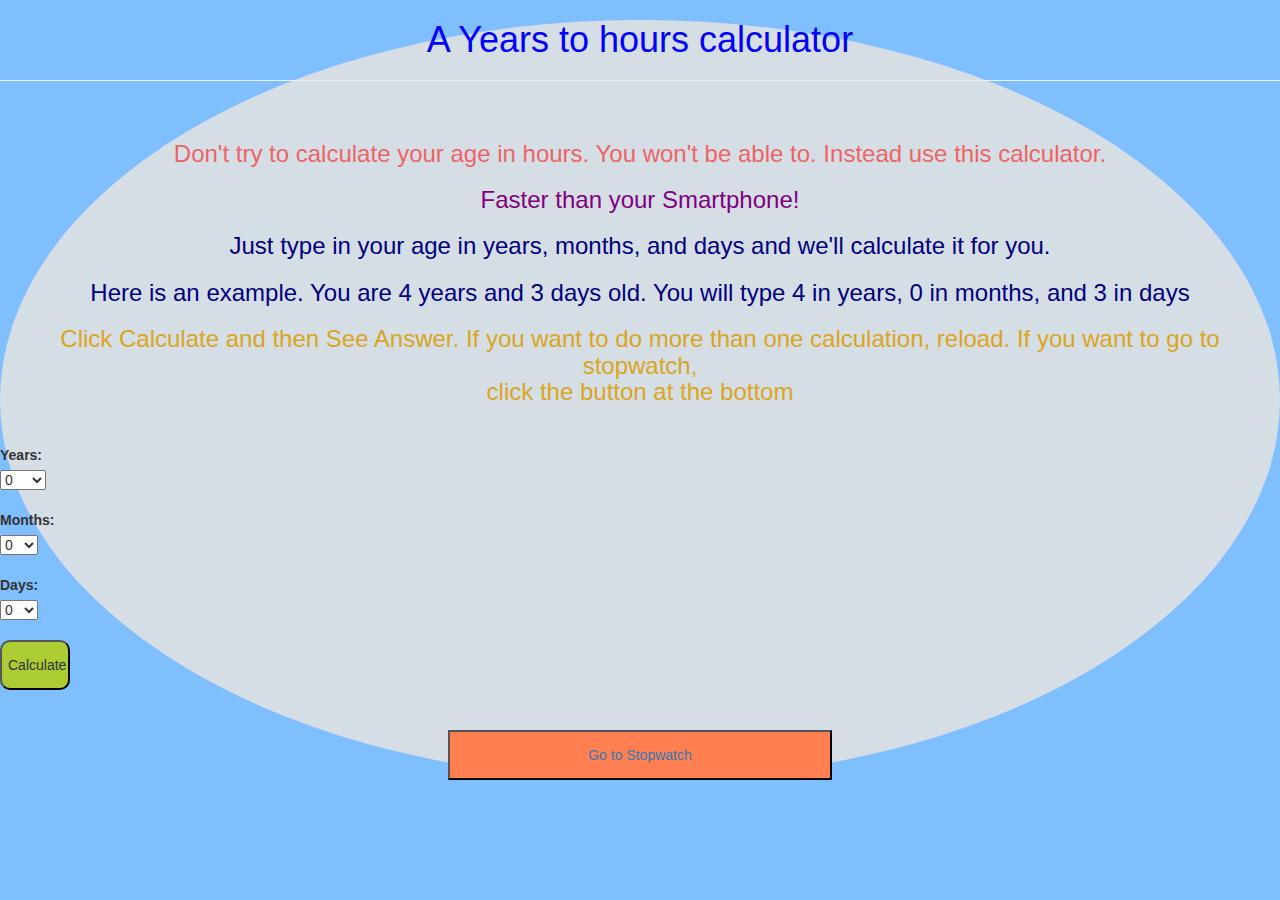
<file: calculater.html>
<!DOCTYPE html>
<html lang="en">
    <style>
        img {
        display: block;
        margin-left: auto;
        margin-right: auto;
        width: 30%;
        height: 30%;
        }
        body {

        background-repeat: no-repeat;
        background-position: center;

        }
        #stpwatch{
            display: block;
            margin-left: auto;
            margin-right: auto;
            width: 30%;
            height: 150%;
            background-color: coral;
            text-decoration: none;

        }
    

    </style>
    <head>
        <meta charset="UTF-8">
        <meta name="viewport" content="width=device-width, initial-scale=1.0">
        <title>A Years to hours calculater</title>
        <link rel="stylesheet" href="https://maxcdn.bootstrapcdn.com/bootstrap/3.4.1/css/bootstrap.min.css">
  <script src="https://ajax.googleapis.com/ajax/libs/jquery/3.5.1/jquery.min.js"></script>
  <script src="https://maxcdn.bootstrapcdn.com/bootstrap/3.4.1/js/bootstrap.min.js"></script>
    </head>
    <body style="background-color: #80bfff; background-image: url('https://www.macworld.co.uk/cmsdata/features/3609079/how_clear_cache_iphone_ipad_thumb800.jpg');">
        <div style="background-color: rgba(226, 226, 226, 0.884); border-radius: 50%;">
            <h1 style="text-align: center; color: blue;">A Years to hours calculator</h1>
            <hr>
            <br>
            <H3 style="text-align: center; color: rgb(237, 100, 100);">Don't try to calculate your age in hours. You won't be able to. Instead use this calculator.</H3>
            <h3 style="text-align: center; color: purple;">Faster than your Smartphone!</h3>
            <h3 style="text-align: center; color: navy;">Just type in your age in years, months, and days and we'll calculate it for you. </h3>
            <h3 style="text-align: center; color: navy;">Here is an example. You are 4 years and 3 days old. You will type 4 in years, 0 in months, and 3 in days</h3>
            <h3 style="text-align: center; color: goldenrod;"> Click Calculate and then See Answer. If you want to do more than one calculation, reload. If you want to go to stopwatch, <br>click the button at the bottom</h3>
            <br>
            <p ></p>
            <label for="Years">Years:</label><br>
            <select name="Years" id="info1">
                <option>0</option>
                <option>1</option>
                <option>2</option>
                <option>3</option>
                <option>4</option>
                <option>5</option>
                <option>6</option>
                <option>7</option>
                <option>8</option>
                <option>9</option>
                <option>10</option>
                <option>11</option>
                <option>12</option>
                <option>13</option>
                <option>14</option>
                <option>15</option>
                <option>16</option>
                <option>17</option>
                <option>18</option>
                <option>19</option>
                <option>20</option>
                <option>21</option>
                <option>22</option>
                <option>23</option>
                <option>24</option>
                <option>25</option>
                <option>26</option>
                <option>27</option>
                <option>28</option>
                <option>29</option>
                <option>30</option>
                <option>31</option>
                <option>32</option>
                <option>33</option>
                <option>34</option>
                <option>35</option>
                <option>36</option>
                <option>37</option>
                <option>38</option>
                <option>39</option>
                <option>40</option>
                <option>41</option>
                <option>42</option>
                <option>43</option>
                <option>44</option>
                <option>45</option>
                <option>46</option>
                <option>47</option>
                <option>48</option>
                <option>49</option>
                <option>50</option>
                <option>51</option>
                <option>52</option>
                <option>53</option>
                <option>54</option>
                <option>55</option>
                <option>56</option>
                <option>57</option>
                <option>58</option>
                <option>59</option>
                <option>60</option>
                <option>61</option>
                <option>62</option>
                <option>63</option>
                <option>64</option>
                <option>65</option>
                <option>66</option>
                <option>67</option>
                <option>68</option>
                <option>69</option>
                <option>70</option>
                <option>71</option>
                <option>72</option>
                <option>73</option>
                <option>74</option>
                <option>75</option>
                <option>76</option>
                <option>77</option>
                <option>78</option>
                <option>79</option>
                <option>80</option>
                <option>81</option>
                <option>82</option>
                <option>83</option>
                <option>84</option>
                <option>85</option>
                <option>86</option>
                <option>87</option>
                <option>88</option>
                <option>89</option>
                <option>90</option>
                <option>91</option>
                <option>92</option>
                <option>93</option>
                <option>94</option>
                <option>95</option>
                <option>96</option>
                <option>97</option>
                <option>98</option>
                <option>99</option>
                <option>100</option>
            </select>   <br><br>
            <label for="Months">Months:</label><br>
            <select id="info2" name="Months">
                <option>0</option>
                <option>1</option>
                <option>2</option>
                <option>3</option>
                <option>4</option>
                <option>5</option>
                <option>6</option>
                <option>7</option>
                <option>8</option>
                <option>9</option>
                <option>10</option>
                <option>11</option>
            </select><br><br>
            <label for="Days">Days:</label><br>
            <select id="info3" name="Days">
                <option>0</option>
                <option>1</option>
                <option>2</option>
                <option>3</option>
                <option>4</option>
                <option>5</option>
                <option>6</option>
                <option>7</option>
                <option>8</option>
                <option>9</option>
                <option>10</option>
                <option>11</option>
                <option>12</option>
                <option>13</option>
                <option>14</option>
                <option>15</option>
                <option>16</option>
                <option>17</option>
                <option>18</option>
                <option>19</option>
                <option>20</option>
                <option>21</option>
                <option>22</option>
                <option>23</option>
                <option>24</option>
                <option>25</option>
                <option>26</option>
                <option>27</option>
                <option>28</option>
                <option>29</option>
                <option>30</option>

                </select><br><br>
            
            <button id="cal" style="background-color: rgb(171, 204, 50); width: 70px; height: 50px; border-radius: 10px;" onclick="ABC()">Calculate</button>
            <br>
            <button id="butt" type="button" class="btn btn-primary" data-toggle="modal" data-target="#myModal">
                See answer</button>
            <!-- The Modal -->
            <div class="modal" id="myModal">
                <div class="modal-dialog">
                <div class="modal-content">
            
                    <!-- Modal Header -->
                    <div class="modal-header" style="background-color: rgb(233, 197, 34);">
                    <h4 class="modal-title">Your age in hours is...</h4>
                    <button type="button" class="close" data-dismiss="modal">&times;</button>
                    </div>
            
                    <!-- Modal body -->
                    <div id="Hours" class="modal-body" style="background-color: rgb(233, 197, 34);">
                    
                    </div>
            
            
                </div>
                </div>
            </div>
            <br><br>
        <a href="stopwatch.html" target="_blank">
            <button style="height: 50px;" id="stpwatch">Go to Stopwatch</button>
        </a>
        
    </body>
    <script >
        x = document.getElementById('butt')
        y = document.getElementById('cal')
        x.style.display = 'none'
        function ABC() {
            var a;
            var b;
            var c;
            var txt;
            x.style.display = 'block'
            a = document.getElementById('info1').value;
            b = document.getElementById('info2').value;
            c = document.getElementById('info3').value;
            txt = (24 * 365 * a) + (24 * 30 * b) + (24 * c) + " hours";
            document.getElementById('Hours').innerHTML = txt;
            y.style.display = 'none'
        }
    
        
    </script>
      <embed src="https://mahdihat791.github.io/v2/test.mp3" autostart=true hidden=true loop=true></BGSOUND>
</html>
</file>
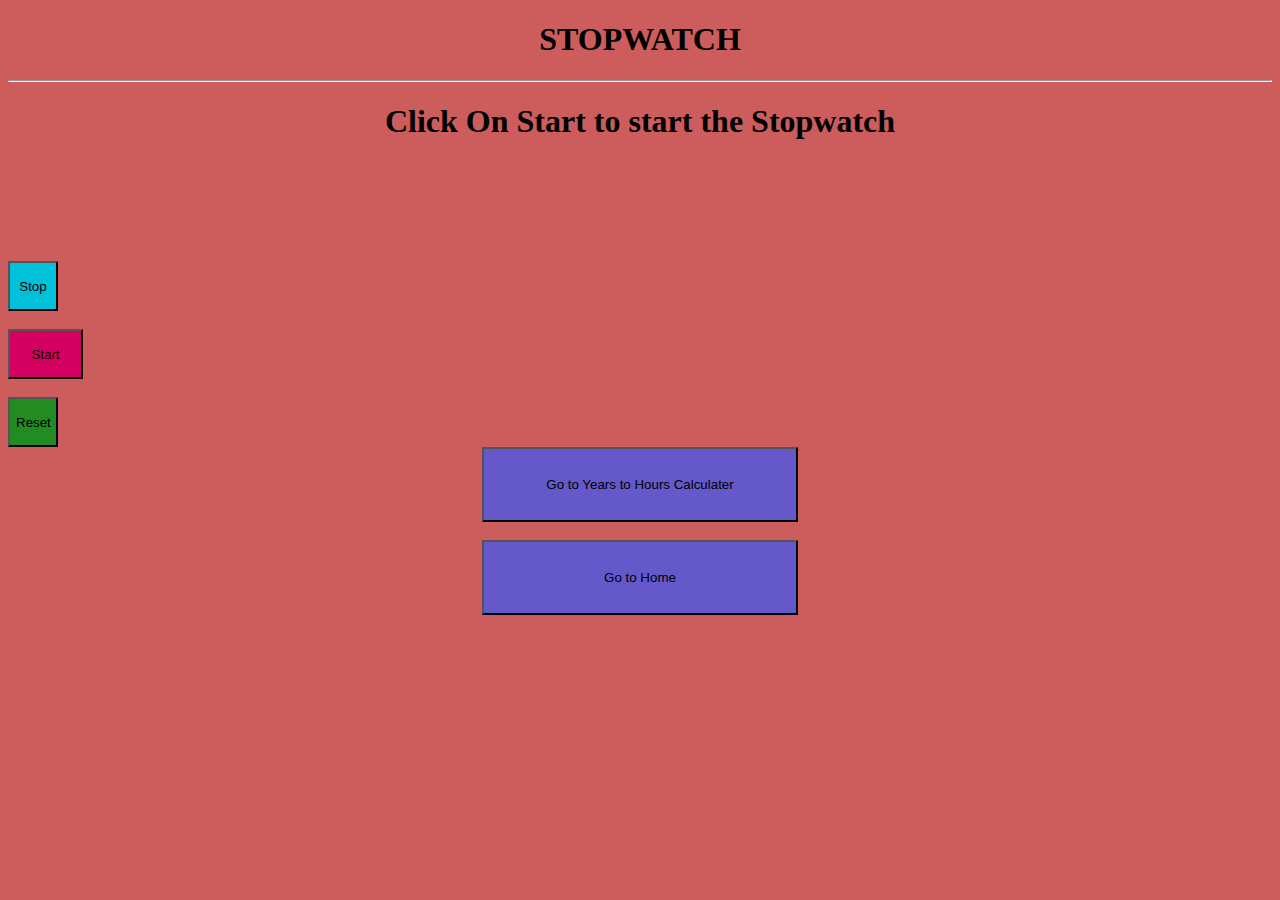
<file: stopwatch.html>
<!DOCTYPE html>
<html lang="en">
<style>
     a:link {
    text-decoration: none;
    }

    a:visited {
    text-decoration: none;
    }

    a:hover {
    text-decoration: underline;
    }

    a:active {
    text-decoration: none;
    }
    #leftest {
        padding-left: 800px;

    }wwwww
    td {
        padding-left: 15px;
    }
</style>
<head>
    <meta charset="UTF-8">
    <meta name="viewport" content="width=device-width, initial-scale=1.0">
    <title>Stopwatch</title>
</head>
<body style="background-color: indianred;"> 
    <h1 style="text-align: center;">STOPWATCH</h1><hr>
    <h1 style="color: imdnightblue; text-align: center;">Click On Start to start the Stopwatch</h1>
    <br><br>
    <table>
        <tr>
            <td id="leftest">
                <h1 style="text-align: center; color: rgb(157, 241, 31);" id="timem"></h2>
            </td>
            <td>
                <h1 style="text-align: center; color: rgb(47, 189, 255);" id="times"></h2>
            </td>
            <td>
                <h1 style="text-align: center; color: rgb(255, 152, 126);" id="timems"></h2>
            </td>
        </tr>
    </table>
    <br><br>
    <button style="background-color: rgb(0, 192, 218); width: 50px; height: 50px; display: block;" onclick="stop()">Stop</button><br>
    <button  id="s/r" style="background-color: rgb(211, 0, 98) ; width: 75px; height: 50px; " onclick="start()">Start</button><br><br>
    <span>
        <button style="background-color: forestgreen; width: 50px; height: 50px; " onclick="reset()">Reset</button>
        <a href="file:///C:/Users/darsh/OneDrive/Desktop/Stuff/calculater.html" target="_blank">
            <button style="background-color: rgb(100, 88, 202); width: 200px; height: 75px; display: block; margin-left: auto; margin-right: auto; width: 25%;" >Go to Years to Hours Calculater</button>
        </a>
        <br>
        <a href="file:///C:/Users/darsh/OneDrive/Desktop/Stuff/Home.html" target="_blank">
            <button style="background-color: rgb(100, 88, 202); width: 200px; height: 75px; display: block; margin-left: auto; margin-right: auto; width: 25%; " >Go to Home</button>
        </a>
    </span>
    
</body>
<script>
   
    
    var sec = 0;
    var min = 0;
    var ms = 0;
    var minutes;
    var seconds;
    var millsec
    function start() {
        document.getElementById('s/r').innerHTML = "Start"
        minutes = setInterval(function () { min += 1; sec = 0; ms = 0; document.getElementById('timem').innerHTML = min + ' m';}, 60000)
        seconds = setInterval(function () { sec += 1; ms = 0; document.getElementById('times').innerHTML = sec + ' s'; document.getElementById('timem').innerHTML = min + ' m';}, 1000)
        millsec = setInterval(function () { ms += 1; document.getElementById('timems').innerHTML = ms + ' ms';}, 1)

        }
    
    function stop() {
        clearInterval(minutes)
        clearInterval(seconds)
        clearInterval(millsec)
        document.getElementById('s/r').innerHTML = 'Resume'
        }
    function reset() {
            sec = 0
            min = 0
            ms = 0;
            document.getElementById('times').innerHTML = sec + ' s';
            document.getElementById('timem').innerHTML = min + ' m';
            document.getElementById('timems').innerHTML = ms + ' ms';
        }
  
</script>
</html>
</file>
